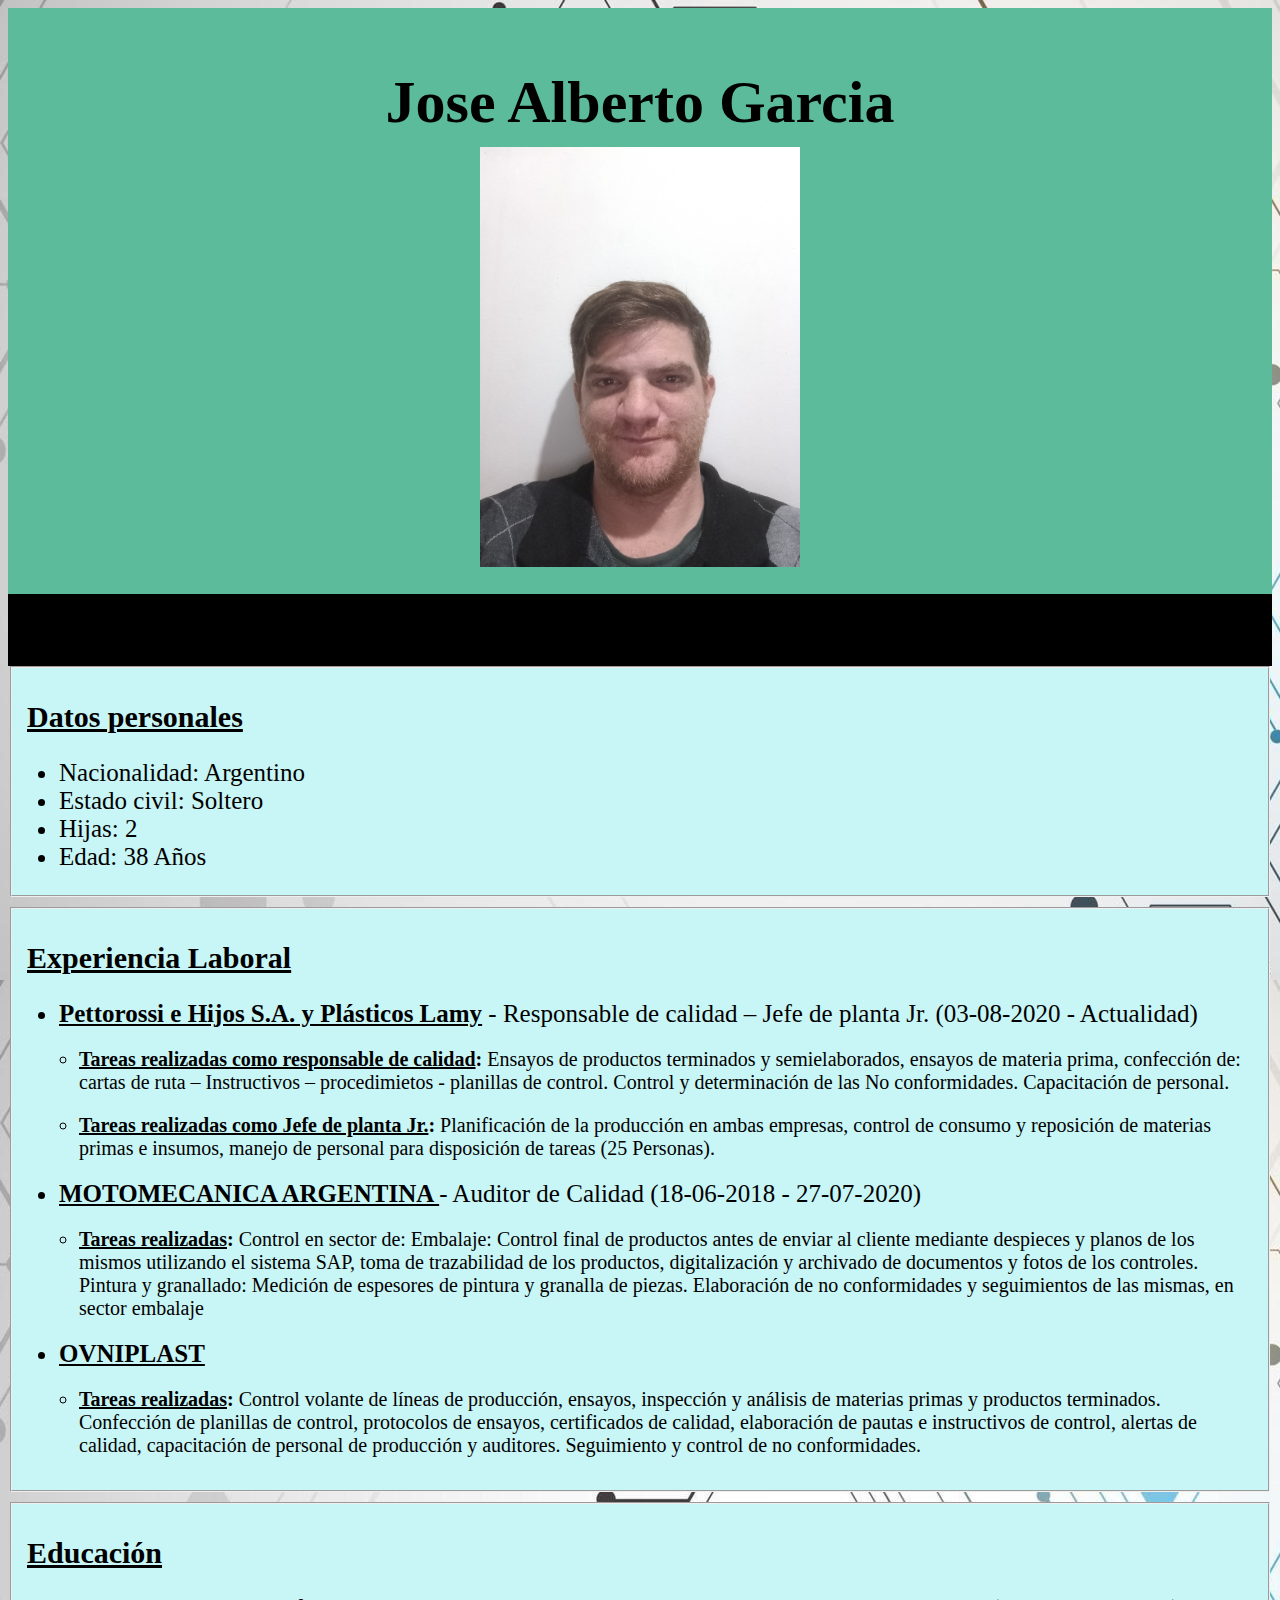
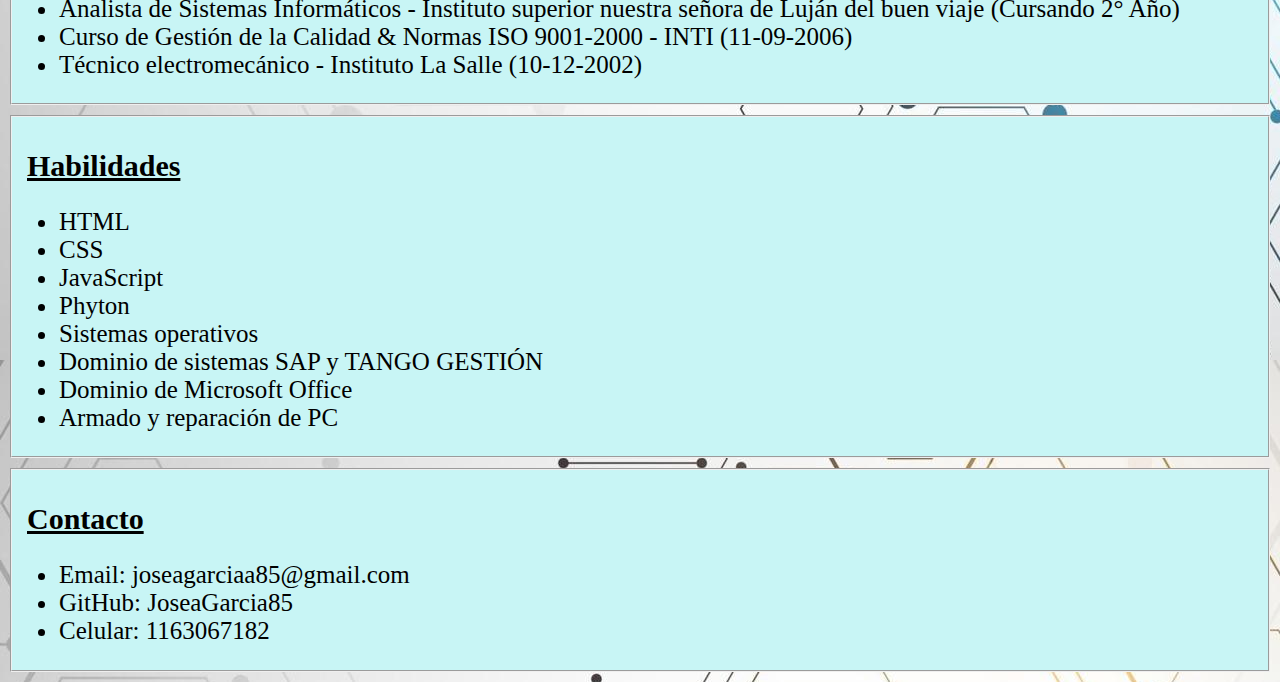
<file: Parcial PPII/Curriculum/index.html>
<!DOCTYPE html>
<html lang="es">
<head>
    <meta charset="UTF-8">
    <meta name="viewport" content="width=device-width, initial-scale=1.0">
    <title>Mi Currículum</title>
    <link rel="stylesheet" href="Estilo.css">
</head>
<body>
 
    <header>
        <h1>Jose Alberto Garcia</h1>
        <img src="./Imagenes/Foto perfil.jpg" height="420px" width="320px" alt="Foto de frente">
    </header>

   
    <nav>
        <ul>
            <li><a href="#datospersonales">Datos personales</a></li>
            <li><a href="#experiencia">Experiencia</a></li>
            <li><a href="#educacion">Educación</a></li>
            <li><a href="#habilidades">Habilidades</a></li>
            <li><a href="#contacto">Contacto</a></li>
        </ul>
    </nav>

    <fieldset>
        <section id="educacion">
            <h2><b><u>Datos personales</b></u></></h2>
            <ul>
                <li class="dato">Nacionalidad: Argentino</li>
                <li class="dato">Estado civil: Soltero</li>
                <li class="dato">Hijas: 2</li>
                <li class="dato">Edad: 38 Años</li>
                
            </ul>
        </section>
        </fieldset>
    <fieldset>

    
    <section id="experiencia">
        <h2><b><u>Experiencia Laboral</u></b></h2>
        <ul>
            <li class="expe"><b><u> Pettorossi e Hijos S.A. y Plásticos Lamy</u></b> - Responsable de calidad – Jefe de planta Jr. (03-08-2020 - Actualidad)</li>
            <p><b><u>Tareas realizadas como responsable de calidad</u>:</b>
                Ensayos de productos terminados y semielaborados, ensayos de materia prima, confección de: cartas de ruta – Instructivos – procedimietos - planillas de control. 
                Control y determinación de las No conformidades.
                Capacitación de personal.
                </p>
                <p><b><u>Tareas realizadas como Jefe de planta Jr.</u>:</b>
                    Planificación de la producción en ambas empresas, control de consumo y reposición de materias primas e insumos, manejo de personal para disposición de tareas (25 Personas). 
                </p>
                    
            <li class="expe"><b><u>MOTOMECANICA ARGENTINA </u></b> - Auditor de Calidad  (18-06-2018 - 27-07-2020)</li>
            <p><b><u>Tareas realizadas</u>:</b>
                Control en sector de: 
                Embalaje: Control final de productos antes de enviar al cliente mediante despieces y planos de los mismos utilizando el sistema SAP, toma de trazabilidad de los productos, digitalización y archivado de documentos y fotos de los controles.
                Pintura y granallado: Medición de espesores de pintura y granalla de piezas. Elaboración de no conformidades y seguimientos de las mismas, en sector embalaje 
            
            <li class="expe"><b><u>OVNIPLAST</u></b></li>
            <p><b><u>Tareas realizadas</u>:</b>
                Control volante de líneas de producción, ensayos, inspección y análisis de materias primas y productos terminados.
                Confección de planillas de control, protocolos de ensayos, certificados de calidad, elaboración de pautas e instructivos de control, alertas de calidad, capacitación de personal de producción y auditores. Seguimiento y control de no conformidades.

        </ul>
    </section>
    </fieldset>
   
    <fieldset>
    <section id="educacion">
        <h2><b><u>Educación</u></b></h2>
        <ul>
            <li class="edu">Analista de Sistemas Informáticos - Instituto superior nuestra señora de Luján del buen viaje (Cursando 2° Año)</li>
            <li class="edu">Curso de Gestión de la Calidad & Normas ISO 9001-2000 - INTI (11-09-2006)</li>
            <li class="edu">Técnico electromecánico - Instituto La Salle (10-12-2002)</li>
            
        </ul>
    </section>
    </fieldset>
    
    <fieldset>
    <section id="habilidades">
        <h2><b><u>Habilidades</u></b></h2>
        <ul>
            <li class="habi">HTML</li>
            <li class="habi">CSS</li>
            <li class="habi">JavaScript</li>
            <li class="habi">Phyton</li>
            <li class="habi">Sistemas operativos</li>
            <li class="habi">Dominio de sistemas SAP y TANGO GESTIÓN</li>
            <li class="habi">Dominio de Microsoft Office</li>
            <li class="habi">Armado y reparación de PC</li>

        </ul>
    </section>
    </fieldset>
    
    <fieldset>
    <section id="contacto">
        <h2><b><u>Contacto</u></b></h2>
        <ul>
            <li class="cont">Email: joseagarciaa85@gmail.com</li>
            <li class="cont">GitHub: <a href="https://github.com/JoseaGarcia85/Parcial-PPII/tree/a2491637096481039b9f8b786b52b1b87765d307/Parcial%20PPII/Curriculum">JoseaGarcia85</a></li>
            <li class="cont">Celular: 1163067182</li>
        </ul>
    </section>
    </fieldset>
</body>
</html>
</file>
<file: Parcial PPII/Curriculum/Estilo.css>
body{
    background-image: url(./Imagenes/Fondo.jpg);
    align-items: center;
}
header{
    text-align: center;
    font-size: 30px;
    color: #000000;
    background-color: rgb(91, 187, 155);
    padding: 20px;
    background-color: antiquewhite);
}
h1{
    margin-bottom: 10px;
}

nav{
    background-color: black;
    text-size-adjust: 12px;
    padding: 10px;
    ;
    

}
ul{
    list-style: disc;
    margin: 12px;
    padding: 0;
    
}
li{
    display: inline;
    margin-right: 20px;
    font-size: 25PX;
}
li.edu{
    
    display: list-item ;
    list-style-type: disc;
    margin-left: 20px;
    
}
li.expe{
    display: list-item ;
    list-style-type: disc;
    margin-left: 20px;
    
}

p{
    display: list-item ;
    list-style-type: circle;
    margin-left: 40px;  
}

a{
    color: #000000;
    text-decoration: none;
}

li.habi{
    display: list-item ;
    list-style-type: disc;
    margin-left: 20px;
}
fieldset{
    margin-bottom: 10px;
    background-color: rgb(200, 245, 245);
    font-family: 'Times New Roman', Times, serif;
    font-size: 20px;
}
li.cont{
    display: list-item ;
    list-style-type: disc;
    margin-left: 20px;
    color: #000000;

}
li.dato{
    display: list-item ;
    list-style-type: disc;
    margin-left: 20px;
}
</file>
